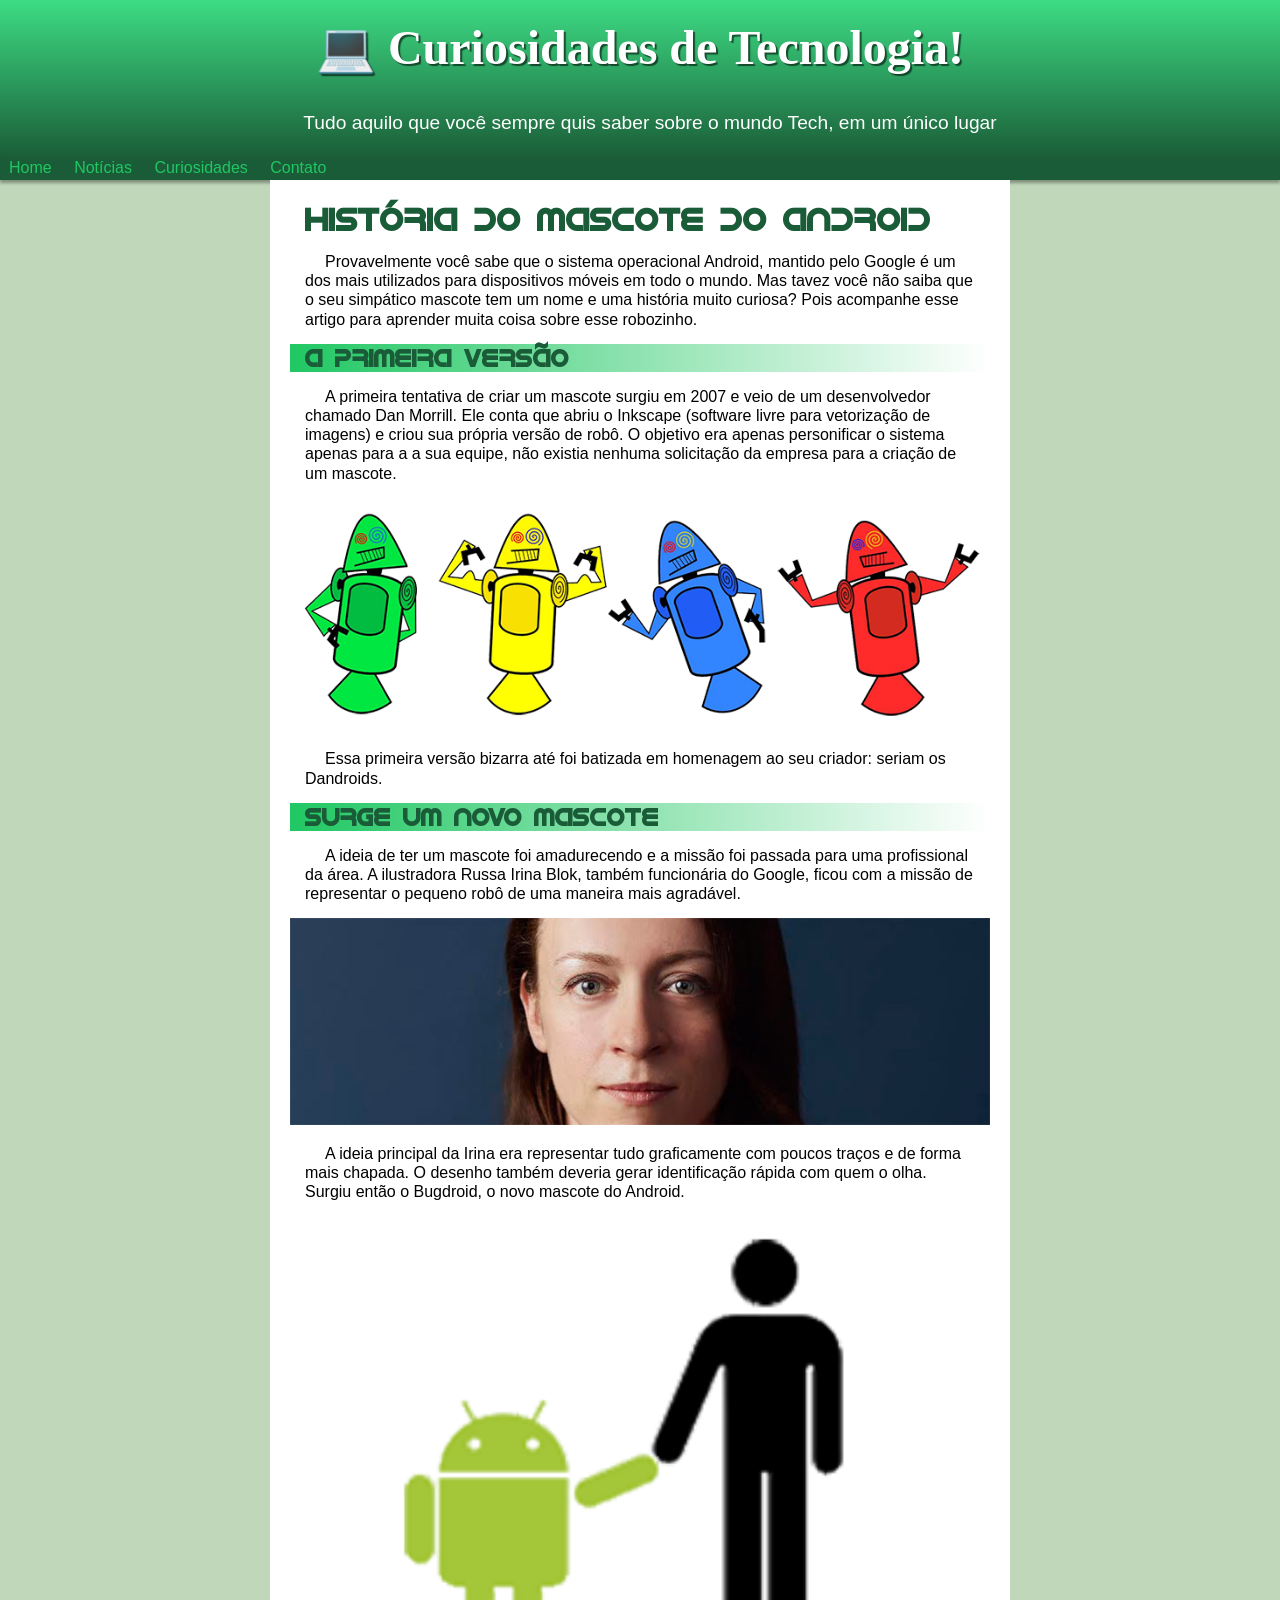
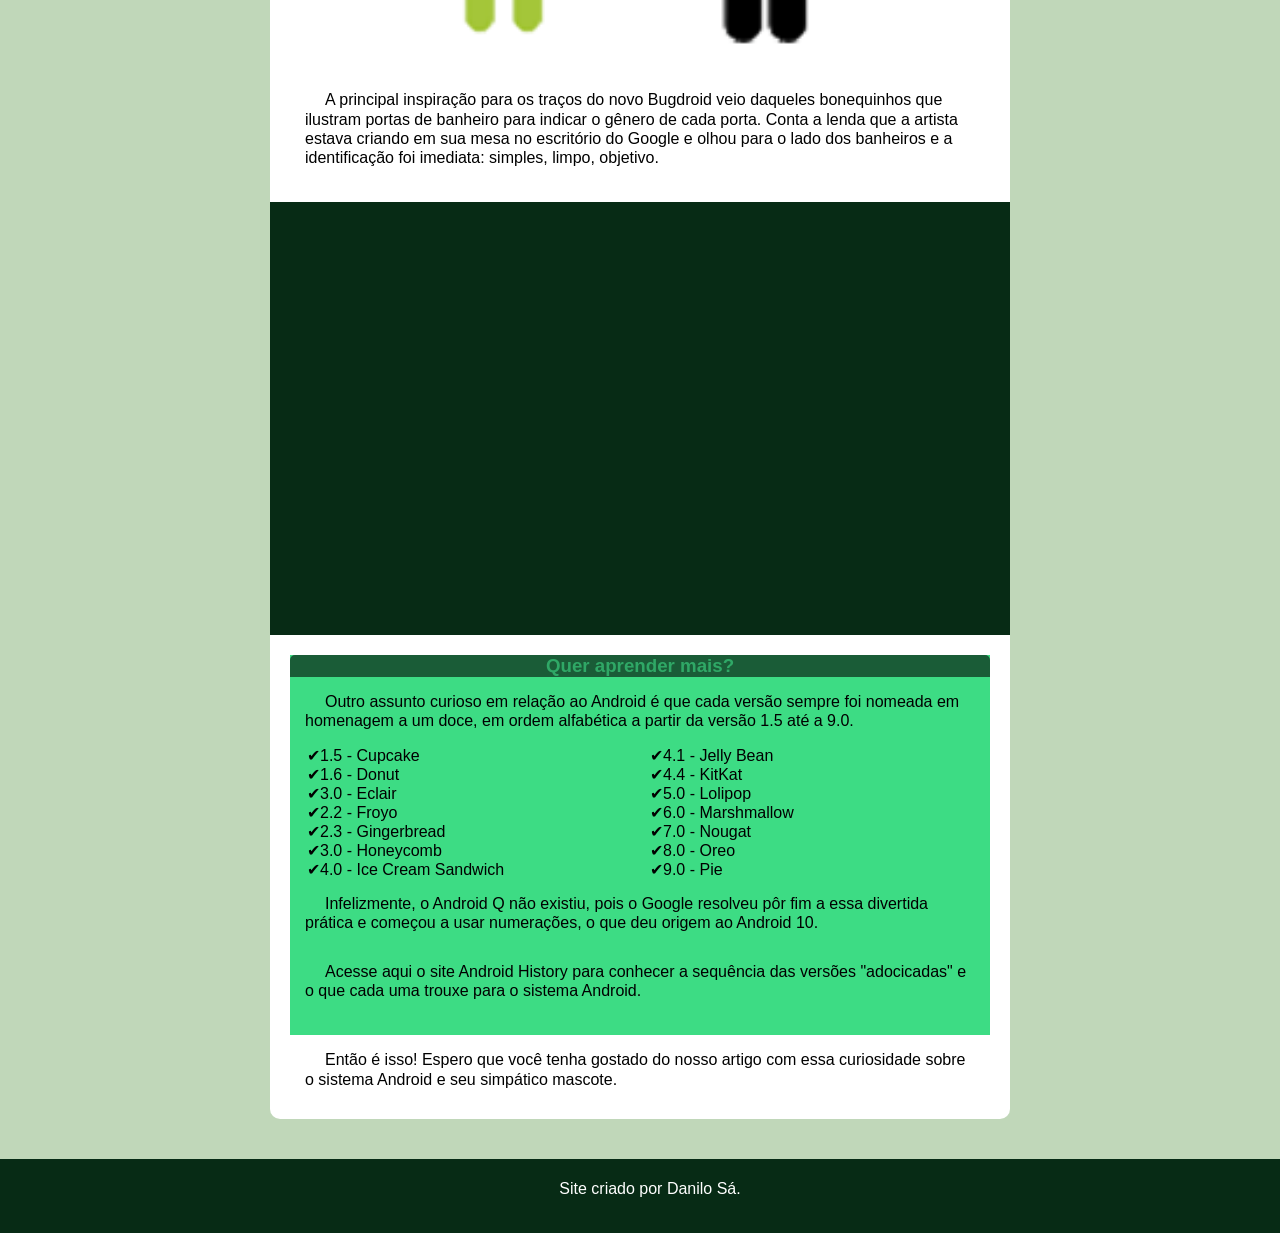
<file: index.html>
<!DOCTYPE html>
<html lang="pt-br">
<head>
    <meta charset="UTF-8">
    <meta http-equiv="X-UA-Compatible" content="IE=edge">
    <meta name="viewport" content="width=device-width, initial-scale=1.0">
    <title>Android</title>
    <link rel="shortcut icon" href="imagens/favicon.ico" type="image/x-icon">
    <link rel="stylesheet" href="style.css">
</head>
<body>
    <header>
        <h1> &#x1F4BB; Curiosidades de Tecnologia!</h1>
        <p>Tudo aquilo que você sempre quis saber sobre o mundo Tech, em um único lugar   </p>
    </header>
    <nav>
        <a href="#">Home</a>
        <a href="#">Notícias</a>
        <a href="#">Curiosidades</a>
        <a href="#">Contato</a>
    </nav>
    <main>
        <h1>História do Mascote do Android</h1>

        <p>
            Provavelmente você sabe que o sistema operacional Android, mantido pelo Google é um dos mais utilizados para dispositivos
            móveis em todo o mundo. Mas tavez você não saiba que o seu simpático mascote tem um nome e uma história muito curiosa?
            Pois acompanhe esse artigo para aprender muita coisa sobre esse robozinho.
        </p>

        <h2>A primeira versão</h2>

        <p>
            A primeira tentativa de criar um mascote surgiu em 2007 e veio de um desenvolvedor chamado Dan Morrill.
            Ele conta que abriu o Inkscape (software livre para vetorização de imagens) e criou sua própria versão de robô.
            O objetivo era apenas personificar o sistema apenas para a a sua equipe,
            não existia nenhuma solicitação da empresa para a criação de um mascote.
        </p>

        <picture>
            <source media="(max-width:700px )" srcset="imagens/dan-droids-pq.png" type="image/png">
            <img src="imagens/dan-droids.png" alt="">
        </picture>

        <p>
            Essa primeira versão bizarra até foi batizada em homenagem ao seu criador:
            seriam os Dandroids.
        </p>

        <h2>Surge um novo mascote</h2>

        <p>
            A ideia de ter um mascote foi amadurecendo e a missão foi passada para uma
            profissional da área. A ilustradora Russa Irina Blok, também funcionária do Google,
            ficou com a missão de representar o pequeno robô de uma maneira mais agradável.
        </p>

        <picture>
            <source media="(max-width:700px )" srcset="imagens/irina-blok-pq.jpg" type="image/jpg">
            <img src="imagens/irina-blok.jpg" alt="">
        </picture>
        <p>
            A ideia principal da Irina era representar tudo graficamente com poucos traços
            e de forma mais chapada. O desenho também deveria gerar identificação rápida
            com quem o olha. Surgiu então o Bugdroid, o novo mascote do Android.
        </p>

        <picture>
            <img src="imagens/bugdroid.png" alt="">
        </picture>

        <p>
            A principal inspiração para os traços do novo Bugdroid veio daqueles bonequinhos
            que ilustram portas de banheiro para indicar o gênero de cada porta.
            Conta a lenda que a artista estava criando em sua mesa no escritório do Google
            e olhou para o lado dos banheiros e a identificação foi imediata: simples,
            limpo, objetivo.
        </p>
        <div id="video">
    
            <iframe width="560" height="315" src="https://www.youtube.com/embed/l2UDgpLz20M" title="YouTube video player" frameborder="0" allow="accelerometer; autoplay; clipboard-write; encrypted-media; gyroscope; picture-in-picture" allowfullscreen></iframe>
    
        </div>
        <aside>
            <h3>Quer aprender mais?</h3>
            <p>Outro assunto curioso em relação ao Android é que cada versão sempre foi nomeada em homenagem a um doce, em ordem alfabética a partir da versão 1.5 até a 9.0.</p>
            <ul>
                <li>1.5 - Cupcake</li>
                <li>1.6 - Donut</li>
                <li>3.0 - Eclair</li>
                <li>2.2 - Froyo</li>
                <li>2.3 - Gingerbread</li>
                <li>3.0 - Honeycomb</li>
                <li>4.0 - Ice Cream Sandwich</li>
                <li>4.1 - Jelly Bean</li>
                <li>4.4 - KitKat</li>
                <li>5.0 - Lolipop</li>
                <li>6.0 - Marshmallow</li>
                <li>7.0 - Nougat</li>
                <li>8.0 - Oreo</li>
                <li>9.0 - Pie</li>
            </ul>
            <p>Infelizmente, o Android Q não existiu, pois o Google resolveu pôr fim a essa divertida prática e começou a usar numerações, o que deu origem ao Android 10.</p>
            <p>Acesse aqui o site Android History para conhecer a sequência das versões "adocicadas" e o que cada uma trouxe para o sistema Android.</p>
            
        </aside>
            
            <p>Então é isso! Espero que você tenha gostado do nosso artigo com essa curiosidade sobre o sistema Android e seu simpático mascote.</p>
            
    
    </main>
    <footer>
        <p>Site criado por Danilo Sá.</p>
    </footer>

</body>
</html>
</file>
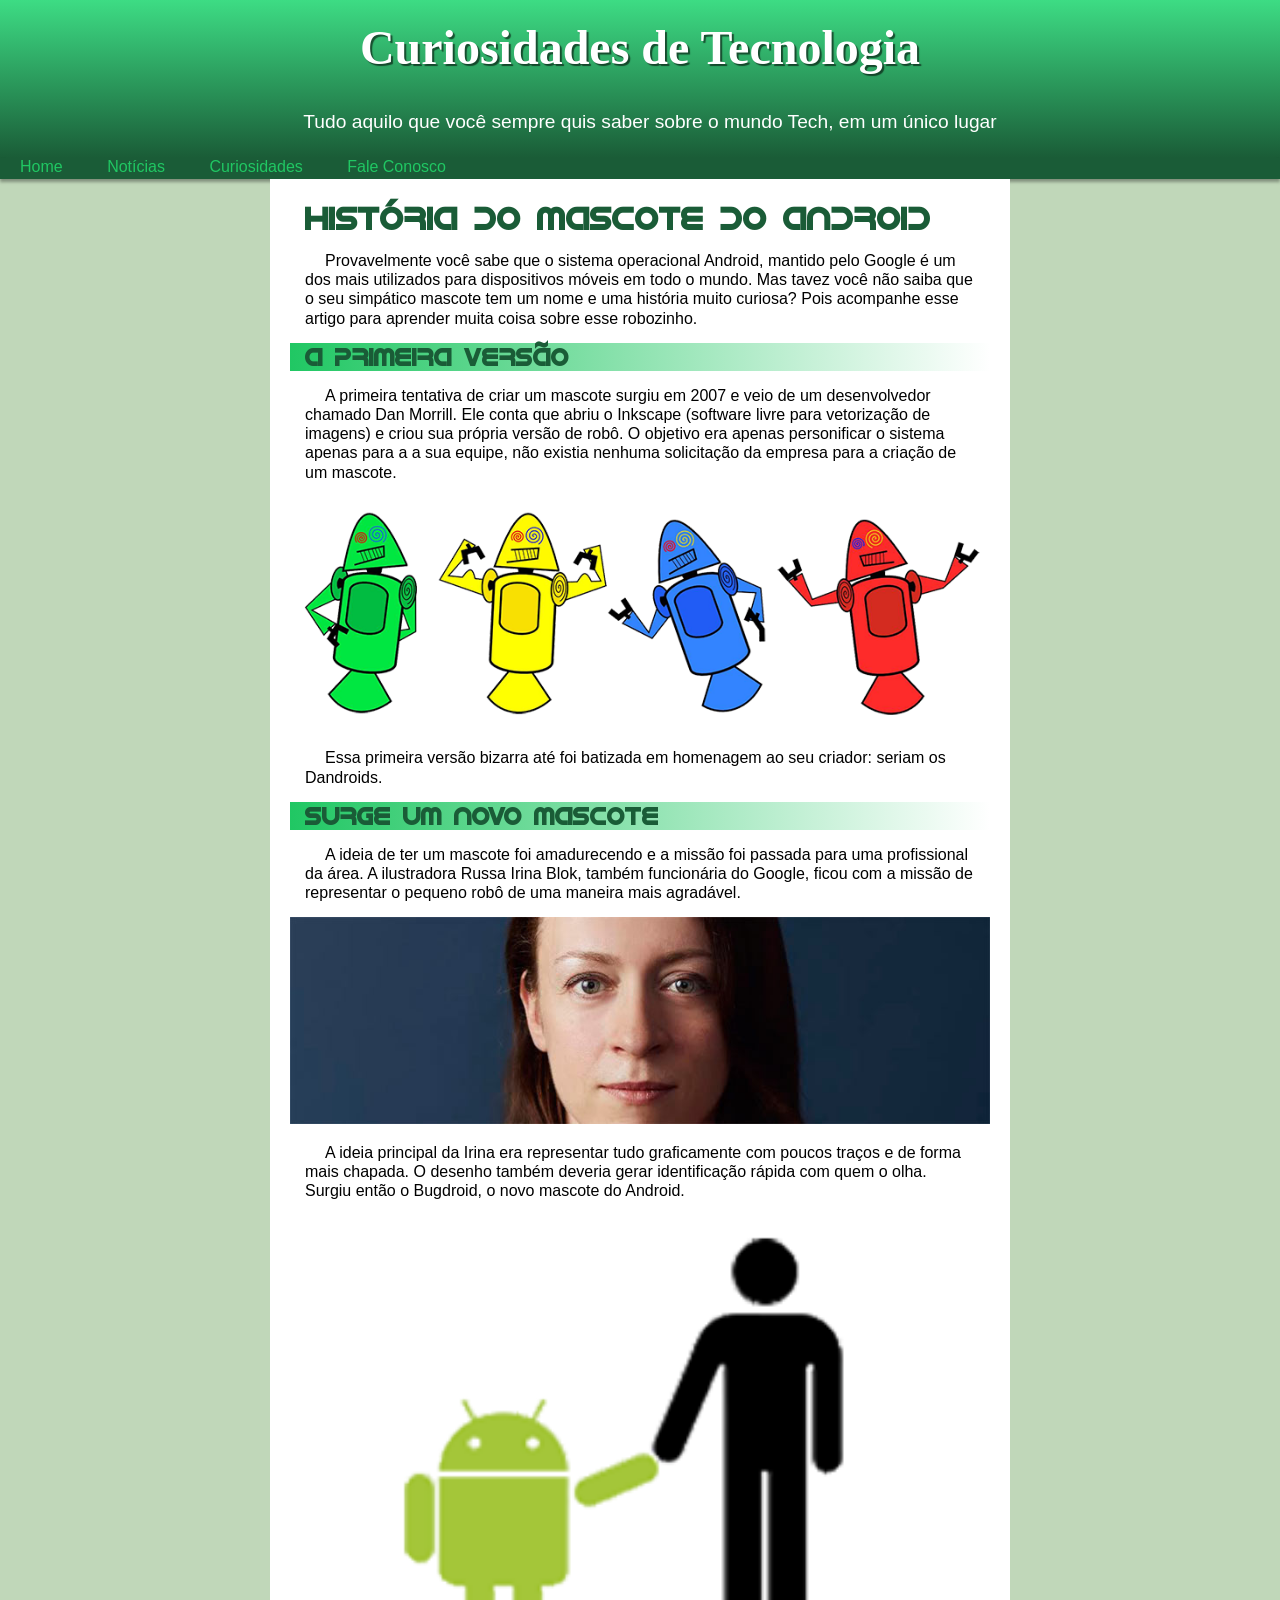
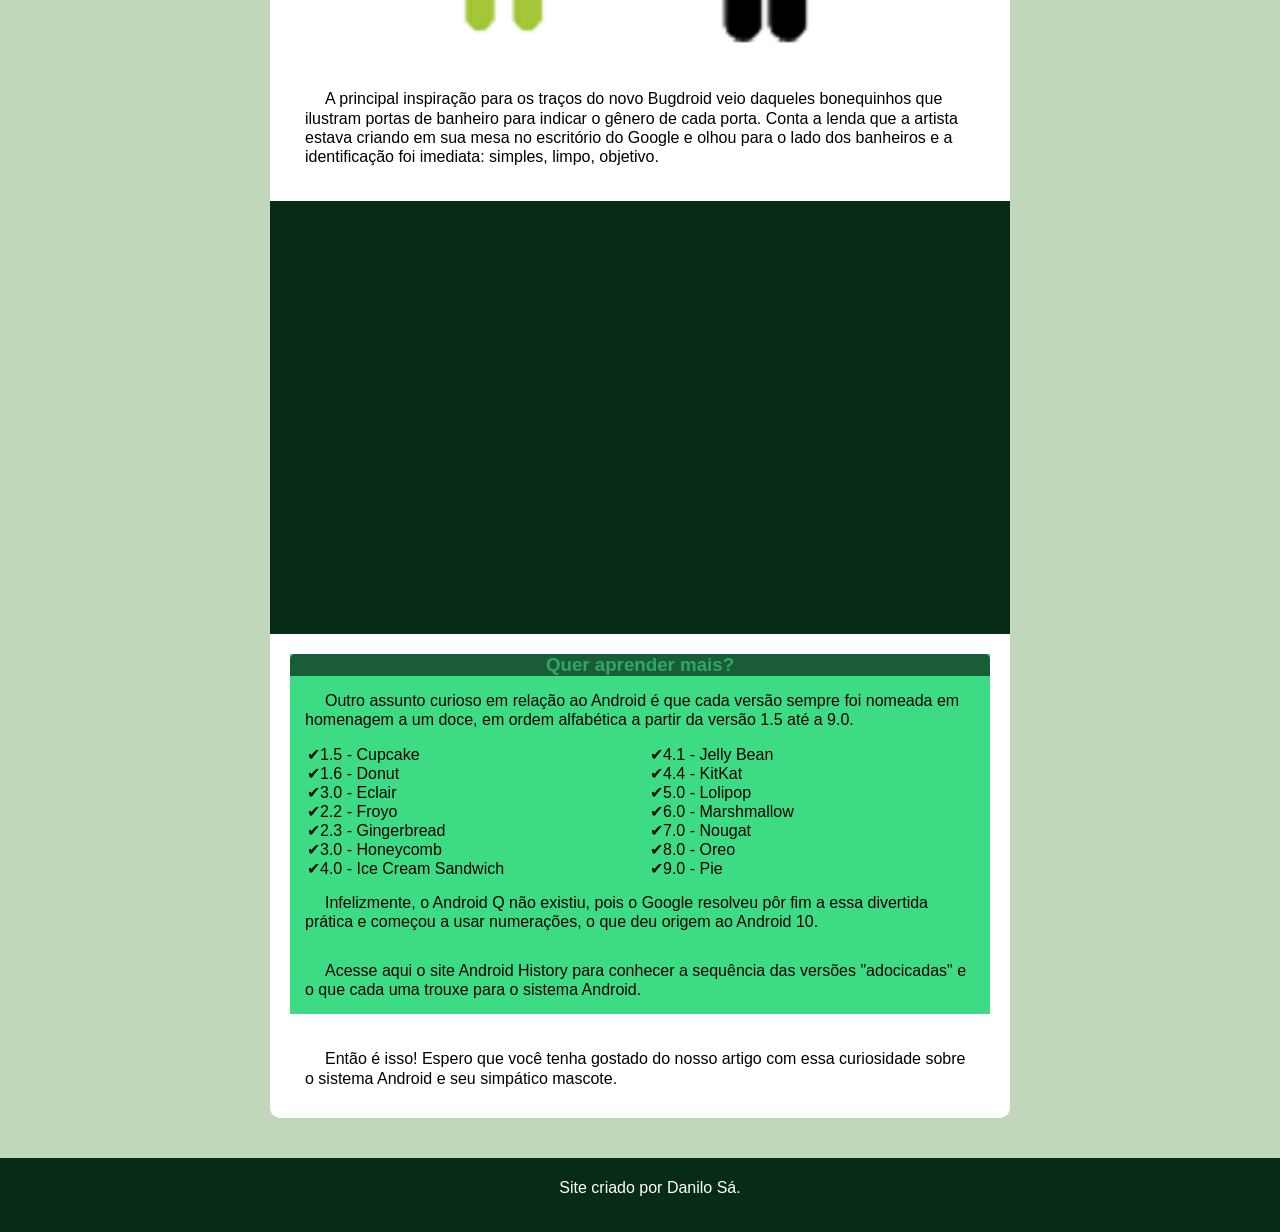
<file: Code-Site-Android/Site Android/index.html>
<!DOCTYPE html>
<html lang="pt-br">
<head>
    <meta charset="UTF-8">
    <meta http-equiv="X-UA-Compatible" content="IE=edge">
    <meta name="viewport" content="width=device-width, initial-scale=1.0">
    <title>Android</title>
    <link rel="shortcut icon" href="imagens/favicon.ico" type="image/x-icon">
    <link rel="stylesheet" href="style.css">
</head>
<body>
    <header>
        <h1>Curiosidades de Tecnologia</h1>
        <p>Tudo aquilo que você sempre quis saber sobre o mundo Tech, em um único lugar</p>
    </header>
    <nav>
        <a href="#">Home</a>
        <a href="#">Notícias</a>
        <a href="#">Curiosidades</a>
        <a href="#">Fale Conosco</a>
    </nav>
    <main>
        <h1>História do Mascote do Android</h1>

        <p>
            Provavelmente você sabe que o sistema operacional Android, mantido pelo Google é um dos mais utilizados para dispositivos
            móveis em todo o mundo. Mas tavez você não saiba que o seu simpático mascote tem um nome e uma história muito curiosa?
            Pois acompanhe esse artigo para aprender muita coisa sobre esse robozinho.
        </p>

        <h2>A primeira versão</h2>

        <p>
            A primeira tentativa de criar um mascote surgiu em 2007 e veio de um desenvolvedor chamado Dan Morrill.
            Ele conta que abriu o Inkscape (software livre para vetorização de imagens) e criou sua própria versão de robô.
            O objetivo era apenas personificar o sistema apenas para a a sua equipe,
            não existia nenhuma solicitação da empresa para a criação de um mascote.
        </p>

        <picture>
            <source media="(max-width:700px )" srcset="imagens/dan-droids-pq.png" type="image/png">
            <img src="imagens/dan-droids.png" alt="">
        </picture>

        <p>
            Essa primeira versão bizarra até foi batizada em homenagem ao seu criador:
            seriam os Dandroids.
        </p>

        <h2>Surge um novo mascote</h2>

        <p>
            A ideia de ter um mascote foi amadurecendo e a missão foi passada para uma
            profissional da área. A ilustradora Russa Irina Blok, também funcionária do Google,
            ficou com a missão de representar o pequeno robô de uma maneira mais agradável.
        </p>

        <picture>
            <source media="(max-width:700px )" srcset="imagens/irina-blok-pq.jpg" type="image/jpg">
            <img src="imagens/irina-blok.jpg" alt="">
        </picture>
        <p>
            A ideia principal da Irina era representar tudo graficamente com poucos traços
            e de forma mais chapada. O desenho também deveria gerar identificação rápida
            com quem o olha. Surgiu então o Bugdroid, o novo mascote do Android.
        </p>

        <picture>
            <img src="imagens/bugdroid.png" alt="">
        </picture>

        <p>
            A principal inspiração para os traços do novo Bugdroid veio daqueles bonequinhos
            que ilustram portas de banheiro para indicar o gênero de cada porta.
            Conta a lenda que a artista estava criando em sua mesa no escritório do Google
            e olhou para o lado dos banheiros e a identificação foi imediata: simples,
            limpo, objetivo.
        </p>
        <div id="video">
    
            <iframe width="560" height="315" src="https://www.youtube.com/embed/l2UDgpLz20M" title="YouTube video player" frameborder="0" allow="accelerometer; autoplay; clipboard-write; encrypted-media; gyroscope; picture-in-picture" allowfullscreen></iframe>
    
        </div>
        <aside>
            <h3>Quer aprender mais?</h3>
            <p>Outro assunto curioso em relação ao Android é que cada versão sempre foi nomeada em homenagem a um doce, em ordem alfabética a partir da versão 1.5 até a 9.0.</p>
            <ul>
                <li>1.5 - Cupcake</li>
                <li>1.6 - Donut</li>
                <li>3.0 - Eclair</li>
                <li>2.2 - Froyo</li>
                <li>2.3 - Gingerbread</li>
                <li>3.0 - Honeycomb</li>
                <li>4.0 - Ice Cream Sandwich</li>
                <li>4.1 - Jelly Bean</li>
                <li>4.4 - KitKat</li>
                <li>5.0 - Lolipop</li>
                <li>6.0 - Marshmallow</li>
                <li>7.0 - Nougat</li>
                <li>8.0 - Oreo</li>
                <li>9.0 - Pie</li>
            </ul>
            <p>Infelizmente, o Android Q não existiu, pois o Google resolveu pôr fim a essa divertida prática e começou a usar numerações, o que deu origem ao Android 10.</p>
            <p>Acesse aqui o site Android History para conhecer a sequência das versões "adocicadas" e o que cada uma trouxe para o sistema Android.</p>
            
        </aside>
            
            <p>Então é isso! Espero que você tenha gostado do nosso artigo com essa curiosidade sobre o sistema Android e seu simpático mascote.</p>
            
    
    </main>
    <footer>
        <p>Site criado por Danilo Sá.</p>
    </footer>

</body>
</html>
</file>
<file: style.css>
@charset "UTF-8";

@font-face {
    font-family:"android" ;
    src: url(fontes/idroid.otf) ;
    font-weight: normal;
}
@import url('https://fonts.googleapis.com/css2?family=Bebas+Neue&display=swap');
:root{
    --cor0: #b2ceaad0;
    --cor1: #20C763;
    --cor2: #3ddc84;
    --cor3: #2fa866;
    --cor4: #1a5c37; 
    --cor5: #072b15; 
    --font-padrao: Arial, Verdana, helvetica, sans-serif;
    --font-destaque: 'Bebas Neue', cursive;
    --font-andoid:'android';
    
}
*{
    margin: 0px;
    padding: 0px;
}
body{
    background-color:var(--cor0);
    font-family: var(--font-padrao);
}
header h1{
    color: white;
    font-family: var(--font-destaque);
    margin-bottom: 20px;
    font-size: 3em;
    text-shadow: 2px 2px 1px rgba(0, 0, 0, 0.575);
}
header > p{
    color: white;
    margin: auto;
    padding-bottom: 5px;
    text-align: center;
    font-size: 1.2em;
    padding-right: 10px;
    padding-left: 10px;
}
header{
    background-image: linear-gradient(to bottom, var(--cor2),var(--cor4) );
    padding: 20px 0px 20px 0px;
    text-align: center;
}
main h2{
    font-family: var(--font-andoid);
}  
main h1{
    font-family: var(--font-andoid);
} 
nav{
    background-color: var(--cor4);
    padding-bottom: 3px;
    box-shadow: 0px 3px 3px rgba(0, 0, 0, 0.336);
   
}
nav a{
    color: var(--cor1);
    padding: 0px 9px 4px 9px;
    text-decoration: none;
    
    
}
nav > a:hover{
    background-color: var(--cor0);
    text-decoration: underline;
    border-radius: 5px 5px 0px 0px;
    color: var(--cor4);
    transition-duration: .5s ;
}
main{
    min-width: 300px;
    max-width: 700px;
    background-color: white;
    margin:auto;
    padding-left: 20px;
    padding-right: 20px;
    padding-bottom: 15px;
    margin-bottom: 40px;
    border-radius: 0px 0px 10px 10px;
}
main h1{
    text-indent: 15px;
    padding-top: 20px;
    color: var(--cor4);
}
main h2{
    text-indent: 15px;
    color:var(--cor4);
    background-image: linear-gradient(to right,var(--cor1),transparent );
}
p{
text-indent: 20px;
padding: 15px 15px;
line-height: 1.2;
}
img{
    width: 100%;
    
}
aside{
    padding-bottom: 20px;
    background-color: var(--cor2);
}
aside > h3{
    text-align: center;
    background-color: var(--cor4);
    color:var(--cor3);
    border-radius: 5px 5px 0px 0px;
}
footer{
    padding-bottom: 20px;
    padding-top: 5px;
    background-color: var(--cor5);
    color: white;
    text-align: center;

}
aside > ul{
    margin-left: 30px;
    list-style: none;
    list-style-type:"\2714";
    columns: 2;
}
div#video{
    background-color: var(--cor5);
    padding: 20px;
    margin: 20px -20px 20px -20px;
    position: relative;
    padding-bottom: 59%;
}
#video > iframe{
    position: absolute;
    top: 5%;
    left: 5%;
    width: 90%;
    height: 90%;

}
</file>
<file: Code-Site-Android/Site Android/style.css>
@charset "UTF-8";

@font-face {
    font-family:"android" ;
    src: url(fontes/idroid.otf) ;
    font-weight: normal;
}
@import url('https://fonts.googleapis.com/css2?family=Bebas+Neue&display=swap');
:root{
    --cor0: #b2ceaad0;
    --cor1: #20C763;
    --cor2: #3ddc84;
    --cor3: #2fa866;
    --cor4: #1a5c37; 
    --cor5: #072b15; 
    --font-padrao: Arial, Verdana, helvetica, sans-serif;
    --font-destaque: 'Bebas Neue', cursive;
    --font-andoid:'android';
    
}
*{
    margin: 0px;
    padding: 0px;
}
body{
    background-color:var(--cor0);
    font-family: var(--font-padrao);
}
header h1{
    color: white;
    font-family: var(--font-destaque);
    margin-bottom: 20px;
    font-size: 3em;
    text-shadow: 2px 2px 1px rgba(0, 0, 0, 0.575);
}
header > p{
    color: white;
    margin: auto;
    padding-bottom: 5px;
    text-align: center;
    font-size: 1.2em;
    padding-right: 10px;
    padding-left: 10px;
}
header{
    background-image: linear-gradient(to bottom, var(--cor2),var(--cor4) );
    padding: 20px 0px 20px 0px;
    text-align: center;
}
main h2{
    font-family: var(--font-andoid);
}  
main h1{
    font-family: var(--font-andoid);
} 
nav{
    background-color: var(--cor4);
    padding-bottom: 3px;
    box-shadow: 0px 3px 3px rgba(0, 0, 0, 0.336);
   
}
nav a{
    color: var(--cor1);
    padding: 0px 20px 4px 20px;
    text-decoration: none;
    
    
}
nav > a:hover{
    background-color: var(--cor0);
    text-decoration: underline;
    border-radius: 5px 5px 0px 0px;
    color: var(--cor4);
    transition-duration: .5s ;
}
main{
    min-width: 300px;
    max-width: 700px;
    background-color: white;
    margin:auto;
    padding-left: 20px;
    padding-right: 20px;
    padding-bottom: 15px;
    margin-bottom: 40px;
    border-radius: 0px 0px 10px 10px;
}
main h1{
    text-indent: 15px;
    padding-top: 20px;
    color: var(--cor4);
}
main h2{
    text-indent: 15px;
    color:var(--cor4);
    background-image: linear-gradient(to right,var(--cor1),transparent );
}
p{
text-indent: 20px;
padding: 15px 15px;
line-height: 1.2;
}
img{
    width: 100%;
    
}
aside{
    margin-bottom: 20px;
    background-color: var(--cor2);
}
aside > h3{
    text-align: center;
    background-color: var(--cor4);
    color:var(--cor3);
    border-radius: 5px 5px 0px 0px;
}
footer{
    padding-bottom: 20px;
    padding-top: 5px;
    background-color: var(--cor5);
    color: white;
    text-align: center;

}
aside > ul{
    margin-left: 30px;
    list-style: none;
    list-style-type:"\2714";
    columns: 2;
}
div#video{
    background-color: var(--cor5);
    padding: 20px;
    margin: 20px -20px 20px -20px;
    position: relative;
    padding-bottom: 59%;
}
#video > iframe{
    position: absolute;
    top: 5%;
    left: 5%;
    width: 90%;
    height: 90%;

}
</file>
